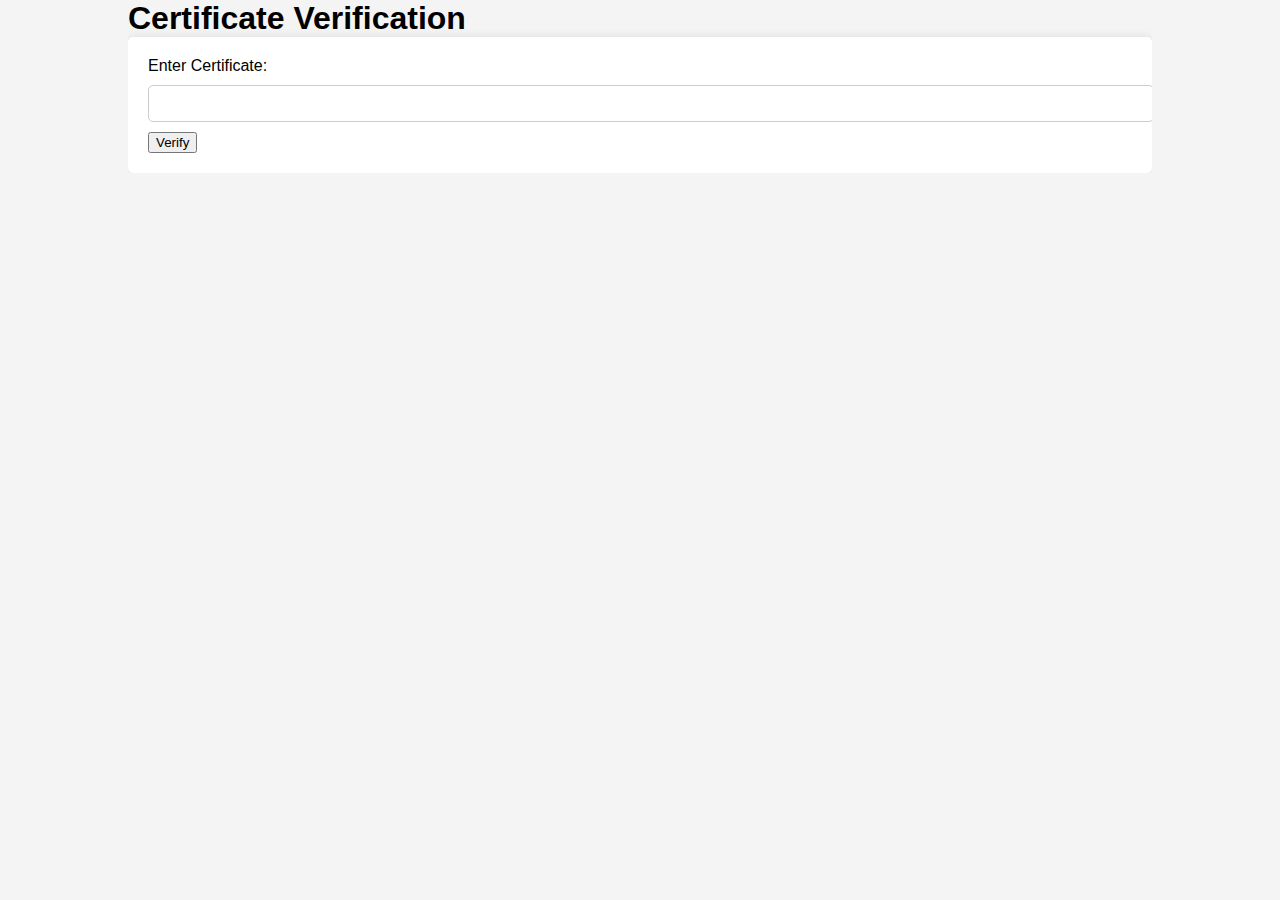
<file: Project/cert-verification-app/frontend/index.html>
<!DOCTYPE html>
<html lang="en">
<head>
    <meta charset="UTF-8">
    <meta name="viewport" content="width=device-width, initial-scale=1.0">
    <title>Certificate Verification</title>
    <link rel="stylesheet" href="styles.css">
</head>
<body>
    <div class="container">
        <h1>Certificate Verification</h1>
        <form id="verificationForm">
            <label for="certificate">Enter Certificate:</label>
            <input type="text" id="certificate" name="certificate" required>
            <button type="submit">Verify</button>
        </form>
        <div id="result"></div>
    </div>
    <script src="app.js"></script>
</body>
</html>
</file>
<file: Project/cert-verification-app/frontend/styles.css>
body {
    font-family: Arial, sans-serif;
    margin: 0;
    padding: 0;
    background-color: #f4f4f4;
}

header {
    background: #35424a;
    color: #ffffff;
    padding: 10px 0;
    text-align: center;
}

h1 {
    margin: 0;
}

.container {
    width: 80%;
    margin: auto;
    overflow: hidden;
}

form {
    background: #ffffff;
    padding: 20px;
    border-radius: 5px;
    box-shadow: 0 0 10px rgba(0, 0, 0, 0.1);
}

input[type="text"],
input[type="submit"] {
    padding: 10px;
    margin: 10px 0;
    border: 1px solid #ccc;
    border-radius: 5px;
    width: 100%;
}

input[type="submit"] {
    background: #35424a;
    color: #ffffff;
    border: none;
    cursor: pointer;
}

input[type="submit"]:hover {
    background: #45a049;
}

.result {
    margin-top: 20px;
    padding: 10px;
    border: 1px solid #ccc;
    background: #e7f3fe;
    color: #31708f;
}
</file>
